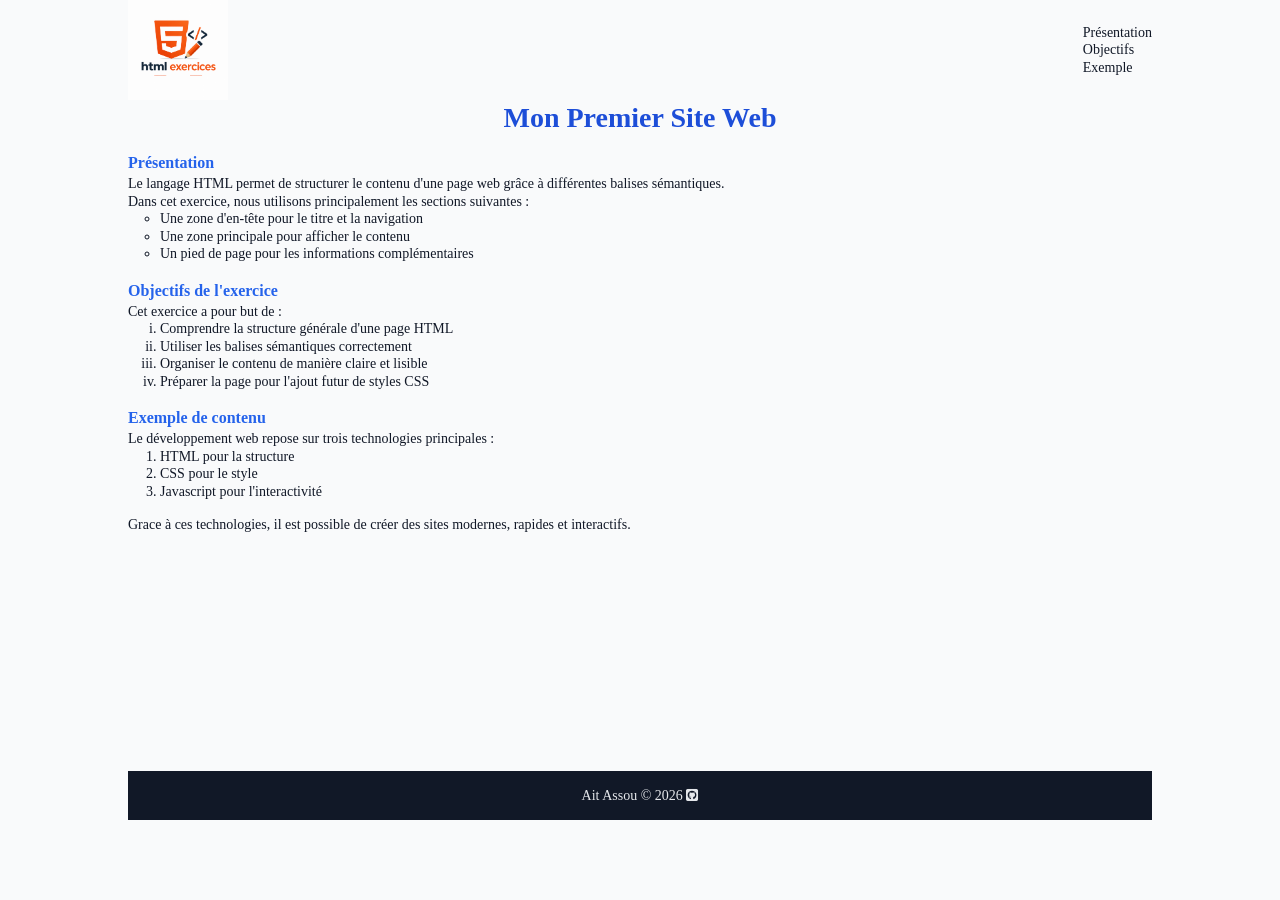
<file: ex1/index.html>
<!DOCTYPE html>
<html lang="fr">
<head>
    <meta charset="UTF-8">
    <meta name="viewport" content="width=device-width, initial-scale=1.0">
    <title>c1-2 | ex1</title>
    <link
  rel="stylesheet" href="https://cdnjs.cloudflare.com/ajax/libs/font-awesome/6.5.2/css/all.min.css" />
    <link rel="stylesheet" href="./css/styles.css">
</head>
<body>
    <header>
        <div class="row">
            <img src="./images/html_logo.png" width="100" height="100" alt="html_logo">
                <ul id="menu">
                    <li><a href="#presentation">Présentation</a></li>
                    <li><a href="#objectif">Objectifs</a></li>
                    <li><a href="#exemple">Exemple</a></li>
                </ul>
        </div>
    </header>
    <main>
        <h1>Mon Premier Site Web</h1>
        <section id="presentation">
            <h2>Présentation</h2>
        <article>
            <p>Le langage HTML permet de structurer le contenu d'une page web grâce à différentes balises sémantiques.</p>
        <p>Dans cet exercice, nous utilisons principalement les sections suivantes :</p>
        <ul>
            <li>Une zone d'en-tête pour le titre et la navigation</li>
            <li>Une zone principale pour afficher le contenu</li>
            <li>Un pied de page pour les informations complémentaires</li>
            </ul>
        </article>
        </section>

       <section id="objectif">
         <h2>Objectifs de l'exercice</h2>
            <article>
                <p>Cet exercice a pour but de :</p>
                <ul>
                    <li>Comprendre la structure générale d'une page HTML</li>
                    <li>Utiliser les balises sémantiques correctement</li>
                    <li>Organiser le contenu de manière claire et lisible</li>
                    <li>Préparer la page pour l'ajout futur de styles CSS</li>
                </ul>
            </article>
       </section>

       

        <section id="exemple">
            <h2>Exemple de contenu</h2>
            <article>
                <p>Le développement web repose sur trois technologies principales :</p>
                <ol>
                    <li>HTML pour la structure</li>
                    <li>CSS pour le style</li>
                    <li>Javascript pour l'interactivité</li>
                </ol>
                <p>Grace à ces technologies, il est possible de créer des sites modernes, rapides et interactifs.</p>
            </article>
        </section>
    </main>
    <footer>
        <div id="footer-container">
            <p>Ait Assou &copy; 2026  <a href="https://github.com/ait-assou/c1-2_exercices.git"><i class="fa-brands fa-square-github"></i></a></p>
        </div>
    </footer>
    
</body>
</html>
</file>
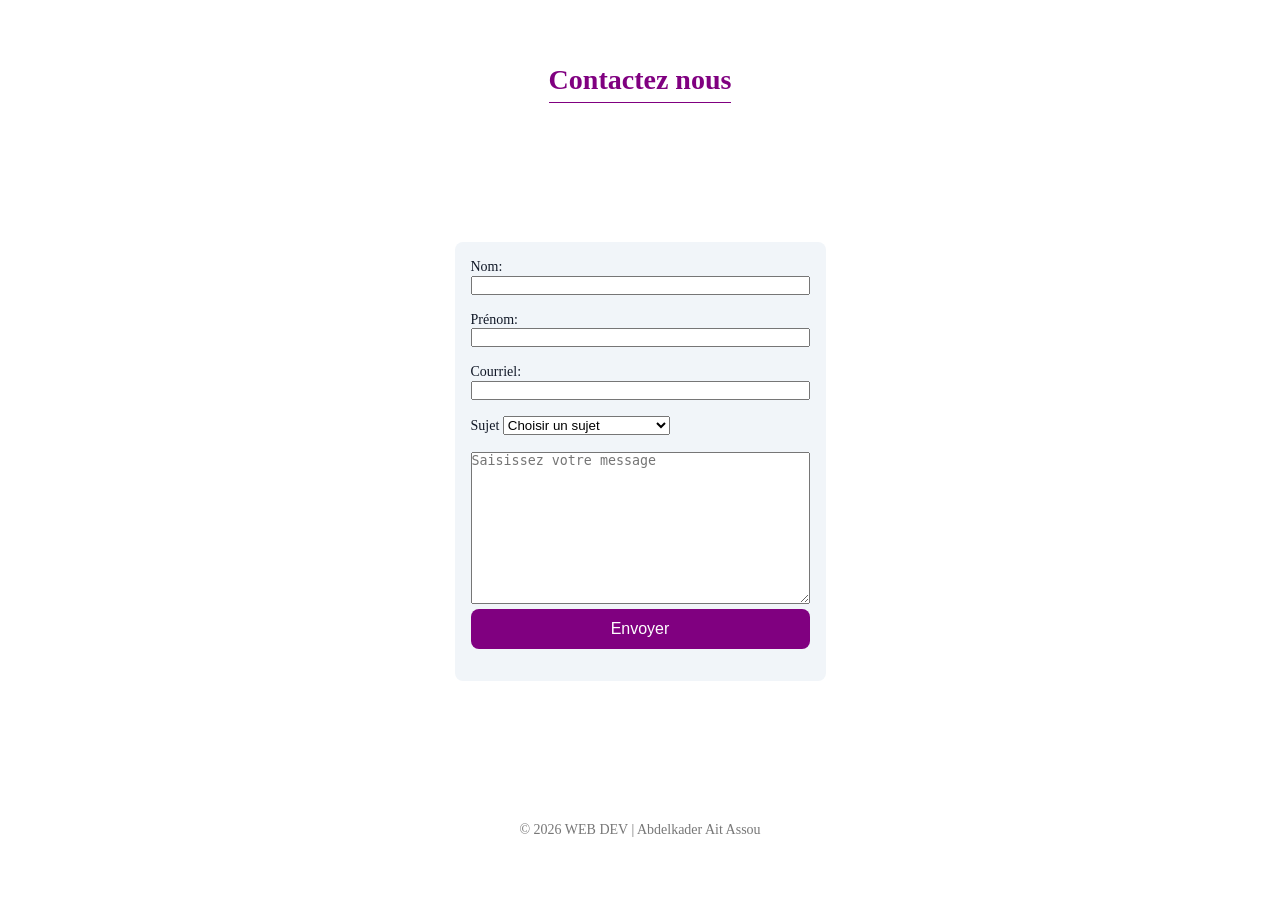
<file: ex2/index.html>
<!DOCTYPE html>
<html lang="en">
<head>
    <meta charset="UTF-8">
    <meta name="viewport" content="width=device-width, initial-scale=1.0">
        <title>c1-2 | ex2</title>
        <link
  rel="stylesheet" href="https://cdnjs.cloudflare.com/ajax/libs/font-awesome/6.5.2/css/all.min.css" />
    <link rel="stylesheet" href="./css/styles.css">
</head>
<body>
    <div class="container">
        <header>
            <h1>Contactez nous</h1>
        </header>
    <main>
        <form action="http://www.example.com/review.php" method="post">
        <label>
          Nom:
          <input  type="text" name="name" size="30" maxlength="100" />
        </label>
        <br>

        <label>
          Prénom:
          <input type="text" name="prenom" size="30" maxlength="100" />
        </label>
        <br>

        <label>
          Courriel:
          <input type="email" name="email" size="30" maxlength="100" required />
        </label>
        <br />
        
        <div class="form-group">
            <label for="type">Sujet</label>
            <select id="sujet" name="sujet" required>
                <option  hidden="true" disabled selected>Choisir un sujet</option>
                <option value="demande-infos">Demande d'informations</option>
                <option value="dépense">Feedback</option>
                <option value="autres">Autres</option>
            </select>
        </div>

      
      <br>
        <textarea placeholder="Saisissez votre message" rows="10" cols="40" name="message" id="message"></textarea>

        <br>
        <input type="button" value="Envoyer">
    </form>
    </main>

    <footer>
        &copy; 2026 WEB DEV | Abdelkader Ait Assou
    </footer>
    </div>
</body>
</html>
</file>
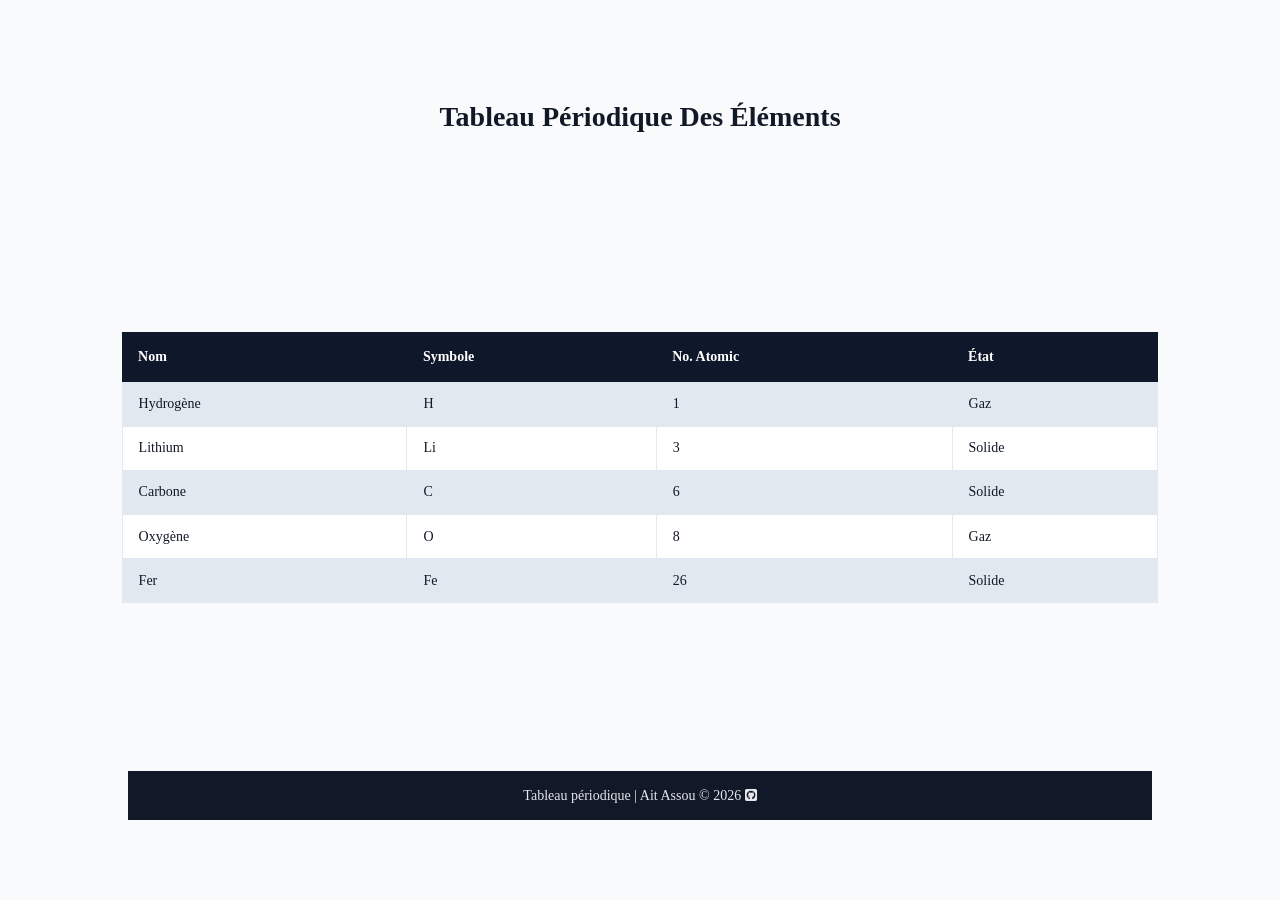
<file: ex3/index.html>
<!DOCTYPE html>
<html lang="en">
<head>
    <meta charset="UTF-8">
    <meta name="viewport" content="width=device-width, initial-scale=1.0">
    <title>c1-2 ex3</title>
    <link
  rel="stylesheet" href="https://cdnjs.cloudflare.com/ajax/libs/font-awesome/6.5.2/css/all.min.css" />
    <link rel="stylesheet" href="./css/styles.css">
</head>
<body>
    <div class="container">
        <header>
        <h1>Tableau Périodique Des Éléments</h1>
    </header>

    <main>
        <table>
            <thead>
                <tr>
                    <th>Nom</th>
                    <th>Symbole</th>
                    <th>No. Atomic</th>
                    <th>État</th>
                </tr>
            </thead>

            <tbody>
                <tr>
                    <td>Hydrogène</td>
                    <td>H</td>
                    <td>1</td>
                    <td>Gaz</td>
                </tr>

                <tr>
                    <td>Lithium</td>
                    <td>Li</td>
                    <td>3</td>
                    <td>Solide</td>
                </tr>

                <tr>
                    <td>Carbone</td>
                    <td>C</td>
                    <td>6</td>
                    <td>Solide</td>
                </tr>

                <tr>
                    <td>Oxygène</td>
                    <td>O</td>
                    <td>8</td>
                    <td>Gaz</td>
                </tr>

                <tr>
                    <td>Fer</td>
                    <td>Fe</td>
                    <td>26</td>
                    <td>Solide</td>
                </tr>
            </tbody>

        </table>
    </main>

    <footer>
        <div id="footer-container">
            <p>Tableau périodique | Ait Assou  &copy; 2026  <a href="https://github.com/ait-assou/c1-2_exercices.git"><i class="fa-brands fa-square-github"></i></a></p>
        </div>
    </footer>
    </div>


</body>
</html>
</file>
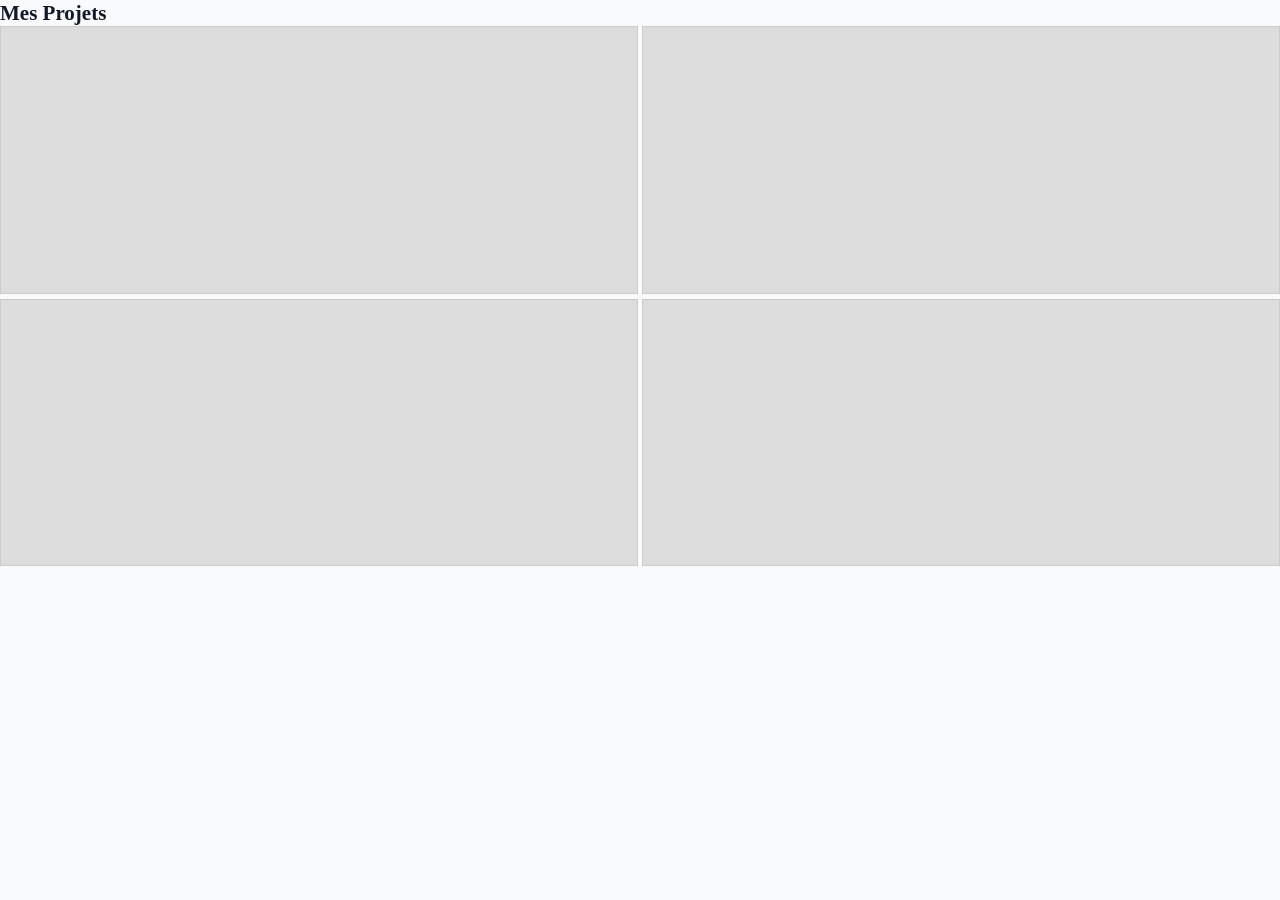
<file: mainContent.html>
<!DOCTYPE html>
<html lang="en">
<head>
    <meta charset="UTF-8">
    <meta name="viewport" content="width=device-width, initial-scale=1.0">
    <title>Document</title>
    <link rel="stylesheet" href="./ex4/css/styles.css">
</head>
<body>
    <h2>Mes Projets</h2>
    <div class="projets">
        <div class="projet"></div>
        <div class="projet"></div>
        <div class="projet"></div>
        <div class="projet"></div>
    </div>
</body>
</html>
</file>
<file: ex1/css/styles.css>
* {
    margin: 0;
    padding: 0;
    box-sizing: border-box;
}

body {
    color: #111827;
    background-color: #F9FAFB;
    font-size: 0.875rem;
    line-height: 1.25;
}


/* HEADER */
header {
    width: 80%;
    margin: 0 auto;
}

header .row {
    display: flex;
    justify-content: space-between;
    align-items: center;
}

header ul {
    list-style: none;
}

header li {
    cursor: pointer;
}

header li:hover {
    color: red;;
}

/* MAIN */
main {
    width: 80%;
    margin: 0 auto;
}
h1 {
    color: #1D4ED8;
    text-align: center;

}
/* p 374151 */
h2 {
    color: #2563EB;
    margin-top: 1rem;
    font-size: 1rem;
    line-height: 1.5;

}

article ol {
    list-style: decimal;
    padding-left: 2rem;
    margin-bottom: 1rem;
}

article>ul {
    list-style: lower-roman;
    padding-left: 2rem;
}

#presentation ul {
    list-style:circle;
}

#objectif ul {
    list-style: lower-roman;
}


/* FOOTER */
#footer-container {
    position: absolute;
    bottom: 5rem;
    max-width: 80%;
    margin: 0 auto;
    left: 50%;
    transform: translateX(-50%);
    background-color: #111827;
    color: #E5E7EB;
    width: 100%;
    padding-top: 1rem;
    padding-bottom: 1rem;
    display: grid;
    place-items: center;
}

a {
    text-decoration: none;
    color: inherit;
} 

a:hover {
    opacity: 0.8;
}



/* Media query */
@media screen {
    
}
</file>
<file: ex2/css/styles.css>
* {
    margin: 0;
    padding: 0;
    box-sizing: border-box;
}

body {
    color: #111827;
    background-color: #ffffff;
    font-size: 0.875rem;
    line-height: 1.25;

}

.container {
    height: 100vh;
    display: grid;
    place-items: center;
}

main {
    
    padding: 1rem;
}

h1 {
    color: purple;
}

h1::after {
    display: block;
    content: "";
    padding-bottom: 0.3rem;
    border-bottom: 1px solid purple;
}

form {
    background-color: #F1F5F9;
    padding: 1rem;
    border-radius: 0.5rem;
}


input {
    width: 100%;
    margin-bottom: 1rem;
}

input[type="button"] {
  border: none;
  padding: 0.7rem 1.2rem;
  border-radius: 8px;
  font-size: 1rem;
  cursor: pointer;
  background-color: purple;
  color: #fefefe;
}

footer {
    color: #777;
}
</file>
<file: ex3/css/styles.css>
* {
    margin: 0;
    padding: 0;
    box-sizing: border-box;
}

body {
    color: #111827;
    background-color: #F9FAFB;
    font-size: 0.875rem;
    line-height: 1.25;
}

.container {
    display: grid;
    place-items: center;
    height: 100vh;
}


main {
    display: grid;
    place-items: center;
    width: 90%;

}

/* styler la table */
table {
    border-collapse: collapse;
    padding: 1rem;
    width: 90%;
}

thead {
    text-align: left;
}

th {
    background-color: #0f172a;
    color: white;
    padding: 1rem;
    text-align: left;
}

td {
    padding: 0.8rem 1rem;
    border: 1px solid #e2e8f0;
}


tbody tr:nth-child(odd) {
    background-color: #e2e8f0;
}

tbody tr:nth-child(even) {
    background-color: #fff;
}

tbody tr:hover {
    background-color: aliceblue;
    cursor: pointer;
}











/* FOOTER */
#footer-container {
    position: absolute;
    bottom: 5rem;
    max-width: 80%;
    margin: 0 auto;
    left: 50%;
    transform: translateX(-50%);
    background-color: #111827;
    color: #E5E7EB;
    width: 100%;
    padding-top: 1rem;
    padding-bottom: 1rem;
    display: grid;
    place-items: center;
}

a {
    text-decoration: none;
    color: inherit;
} 

a:hover {
    opacity: 0.8;
}
</file>
<file: ex4/css/styles.css>
* {
    margin: 0;
    padding: 0;
    box-sizing: border-box;
}

body {
    color: #111827;
    background-color: #F9FAFB;
    font-size: 0.875rem;
    line-height: 1.25;
    
}


ul {
    list-style-type: none;

}


aside  {
    position: absolute;
    left: 0;
    top: 0;
    width: 8rem;
    height: 8rem;

}

aside ul {
    height: 100vh;
    max-width: 8rem;
    display: flex;
    flex-direction: column;
    justify-content: space-evenly;
    align-items: center;
    column-gap: 0;
}

aside ul #profile {
    background-color:transparent;
    cursor: none;
}



aside ul li {
    background-color: rgb(31, 149, 233); 
    width: 100%;
    height: 33.33%;
    display: grid;
    place-items: center;
    border-bottom: 1px solid #ddd;
    cursor: pointer;
}

aside ul li:hover {
    opacity: 0.8;
}


main {
    height: 100vh;
    
    display: grid;
    place-items: center;
    width: calc(40% + 8rem);
    margin: 0 auto;
}

/* Contact */
form {
    background-color: rgb(31, 149, 233); 
    padding: 1rem;
    border-radius: 0.5rem;
}


input {
    width: 100%;
    margin-bottom: 1rem;
    padding: 0.5rem 0;
    outline: none;
    border: none;
    background-color: #fefefe;
    border-radius: 0.8rem;
    padding-left: 1rem;
}

input[type="button"] {
  border: none;
  padding: 0.5rem 1rem;
  border-radius: 8px;
  font-size: 1rem;
  cursor: pointer;
  color: #fefefe;
  background-color: rgb(31, 149, 233);
  border: 1px solid #ccc;
  border-radius: 1rem;
  margin-top: 1rem;
}

input[type="button"]:hover {
    opacity: 0.8;
}

.contact {
    min-width: 100%;
    margin-left: 8rem;
}

textarea {
    width: 100%;
    padding: 0.5rem;
}


.projets-container {
    
}
.projets {
    width: 100%;
    height: 60vh;
    display: grid;
    grid-template-columns: 1fr 1fr;
    grid-template-rows: 1fr 1fr;
    gap: 0.3rem;
}

.projet {
    background-color: #ddd;
    border: 1px solid #ccc;
    


}


@media screen and (max-width: 768px) {

    aside {
        width: 100%;
        height: 4rem;
        
    }
    aside ul {
        flex-direction: row;
        min-width: 100%;
        height: 100%;

    }

    aside ul li {
        height: 100%;
    }

   main {
        
    margin-left: 8rem;
    display: grid;
    place-items: center;
    width: 80%;
    margin: 0 auto;
   }

   .contact {
    margin-left: 0;
   }
}
</file>
